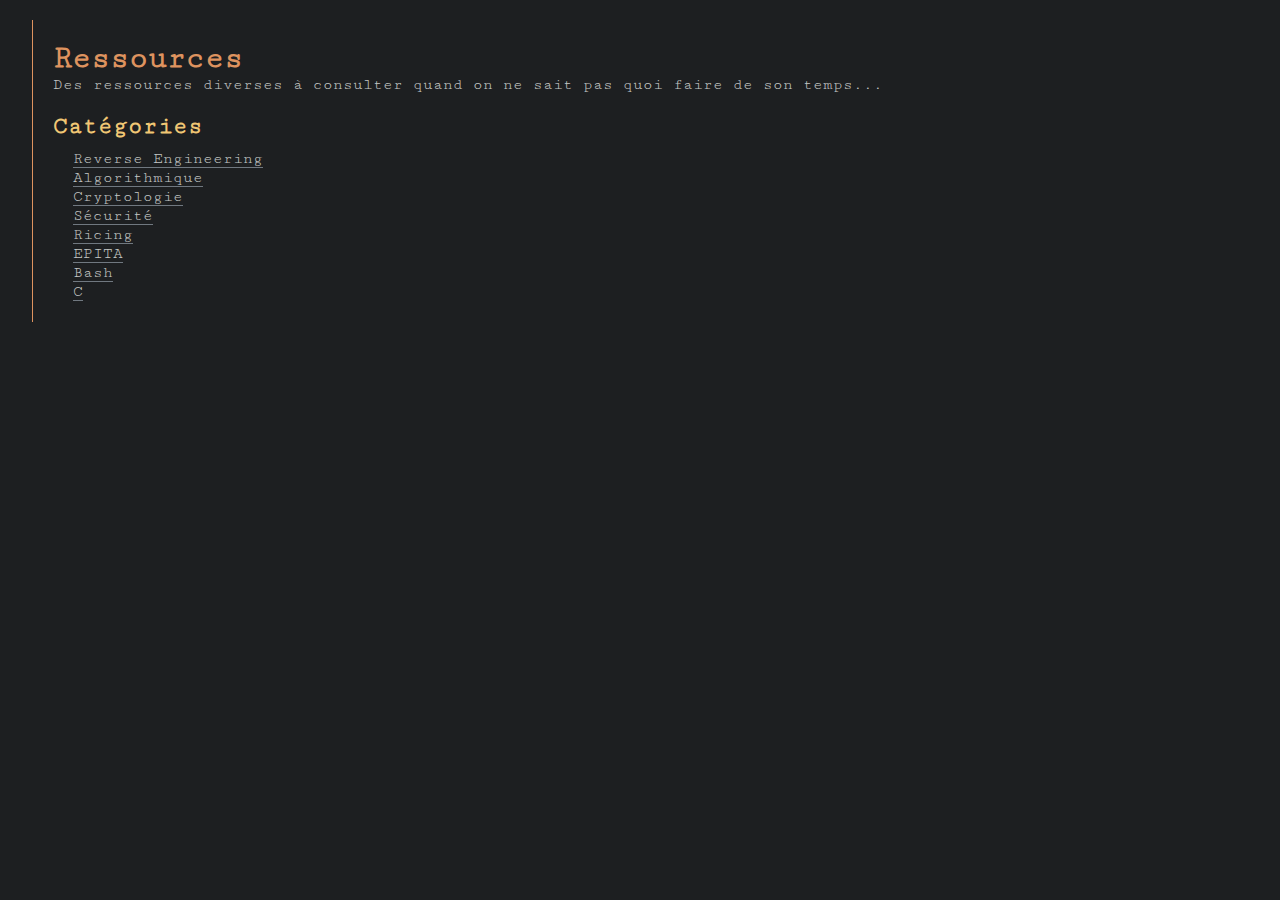
<file: index.html>
<!DOCTYPE html>
<html>
    <head>
        <meta charset="utf-8">
        <title>Ressources - Landryl</title>
        <link href="https://fonts.googleapis.com/css?family=Cutive+Mono|VT323" rel="stylesheet">
        <link href="style.css" rel="stylesheet">
        <meta name="viewport" content="width=device-width, initial-scale=1.0"> 
    </head>
    <body>
        <h1>Ressources</h1>
        <p>Des ressources diverses à consulter quand on ne sait pas quoi faire de son temps...</p>
        <h2>Catégories</h2>
        <ul>
            <li><a href="reverse.html">Reverse Engineering</li>
            <li><a href="algo.html">Algorithmique</li>
            <li><a href="crypto.html">Cryptologie</li>
            <li><a href="breaksec.html">Sécurité</li>
            <li><a href="ricing.html">Ricing</li>
            <li><a href="epita.html">EPITA</a></li>
            <li><a href="bash.html">Bash</li>
            <li><a href="c.html">C</li>
        </ul>
    </body>
</html>
</file>
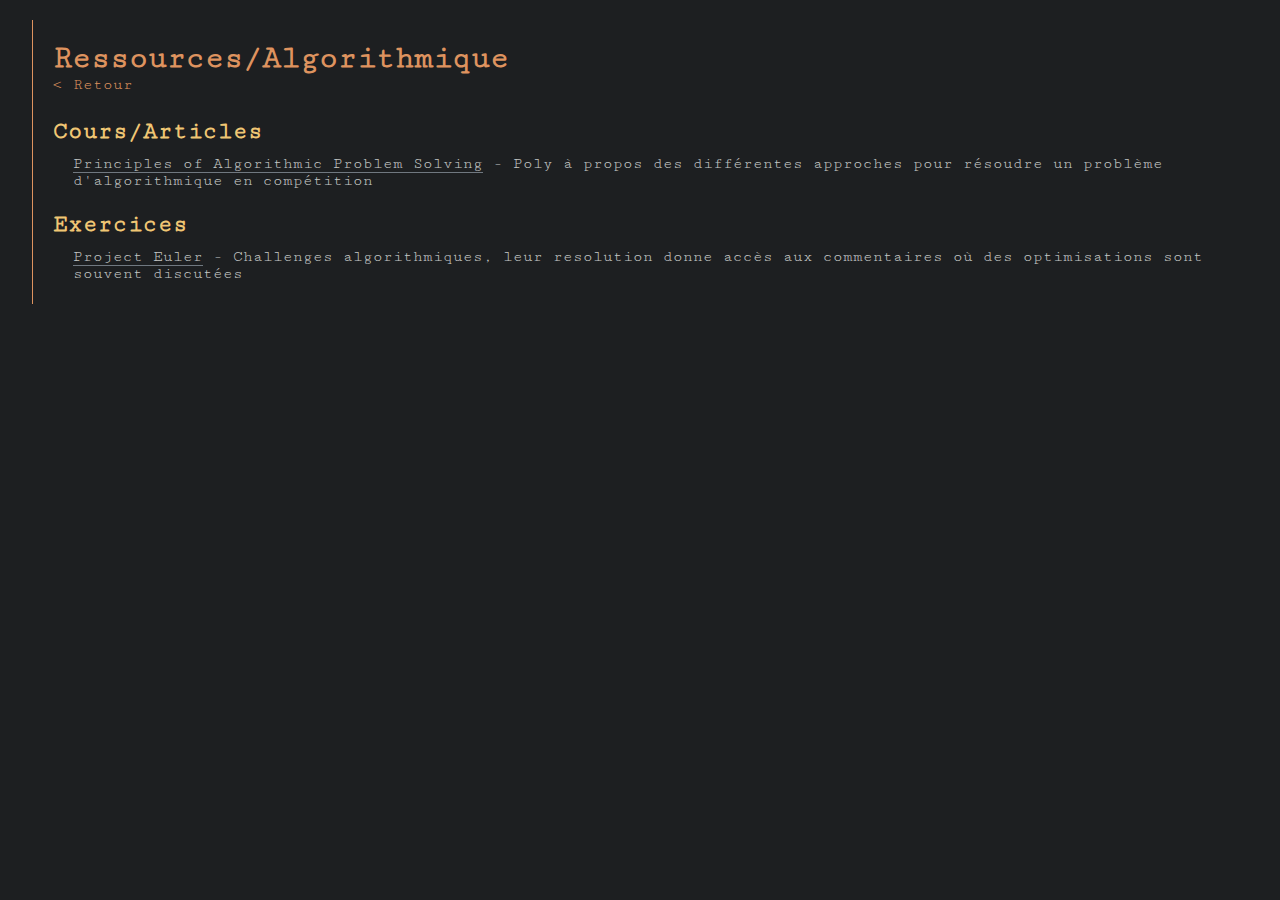
<file: algo.html>
<!DOCTYPE html>
<html>
    <head>
        <meta charset="utf-8">
        <title>Ressources Algorithmique - Landryl</title>
        <link href="https://fonts.googleapis.com/css?family=Cutive+Mono|VT323" rel="stylesheet">
        <link href="style.css" rel="stylesheet">
        <meta name="viewport" content="width=device-width, initial-scale=1.0"> 
    </head>
    <body>
        <h1>Ressources/Algorithmique</h1>
        <a href="index.html" class="goback">< Retour</a>

        <h2>Cours/Articles</h2>
        <ul>
            <li><a href="https://www.csc.kth.se/~jsannemo/slask/main.pdf">Principles of Algorithmic Problem Solving</a> - Poly à propos des différentes approches pour résoudre un problème d'algorithmique en compétition</li>
        </ul>

        <h2>Exercices</h2>
        <ul>
            <li><a href="https://projecteuler.net/">Project Euler</a> - Challenges algorithmiques, leur resolution donne accès aux commentaires où des optimisations sont souvent discutées</li>
        </ul>

    </body>
</html>
</file>
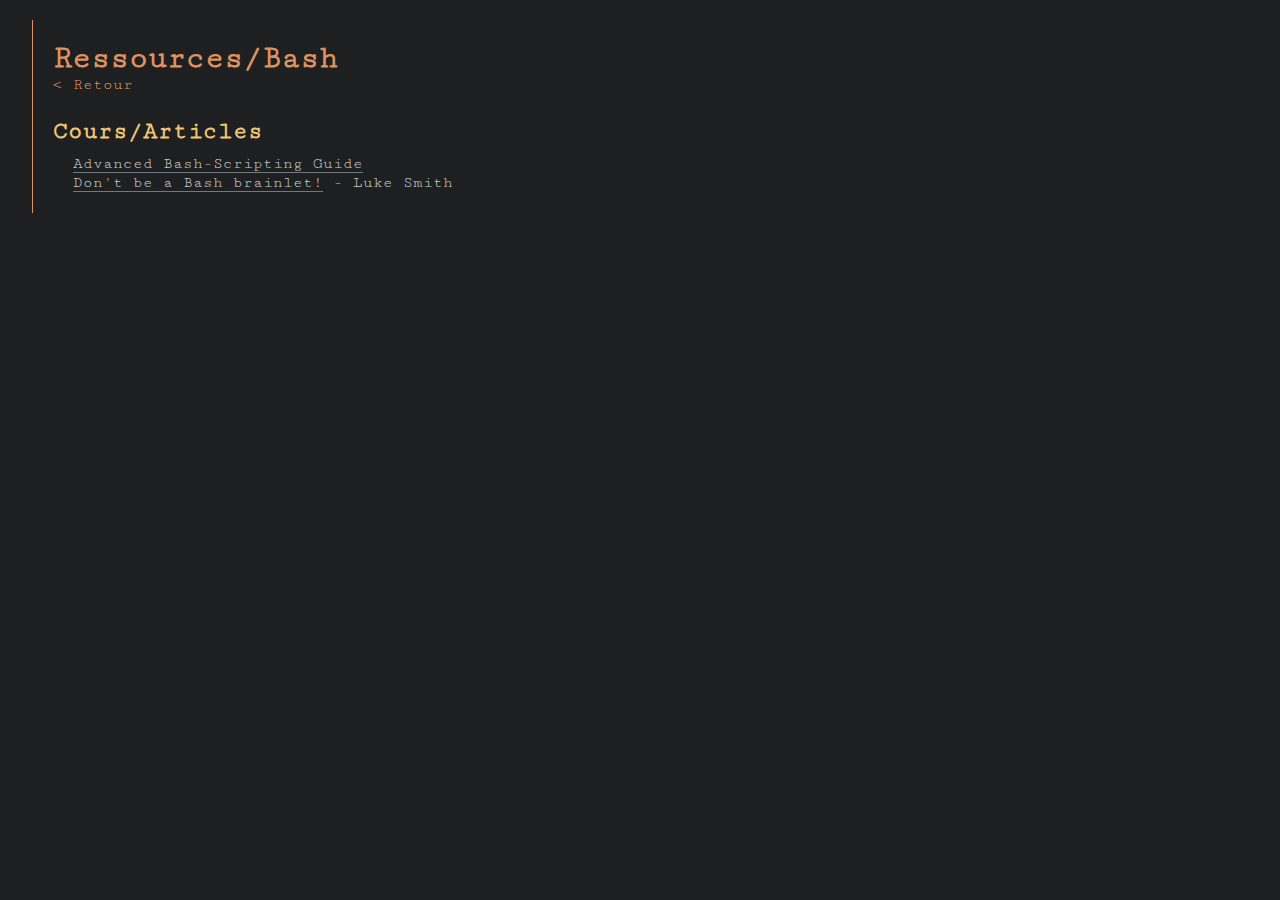
<file: bash.html>
<!DOCTYPE html>
<html>
  <head>
    <meta charset="utf-8">
    <title>Ressources Bash - Landryl</title>
    <link href="https://fonts.googleapis.com/css?family=Cutive+Mono|VT323" rel="stylesheet">
    <link href="style.css" rel="stylesheet">
    <meta name="viewport" content="width=device-width, initial-scale=1.0"> 
  </head>
  <body>
    <h1>Ressources/Bash</h1>
    <a href="index.html" class="goback">< Retour</a>
   
    <h2>Cours/Articles</h2>
    <ul>
        <li><a href="http://www.tldp.org/LDP/abs/html/">Advanced Bash-Scripting Guide</li>
        <li><a href="https://www.youtube.com/watch?v=bkgeFi4PwOg&t=684s">Don't be a Bash brainlet!</a> - Luke Smith</li>
    </ul>

  </body>
</html>
</file>
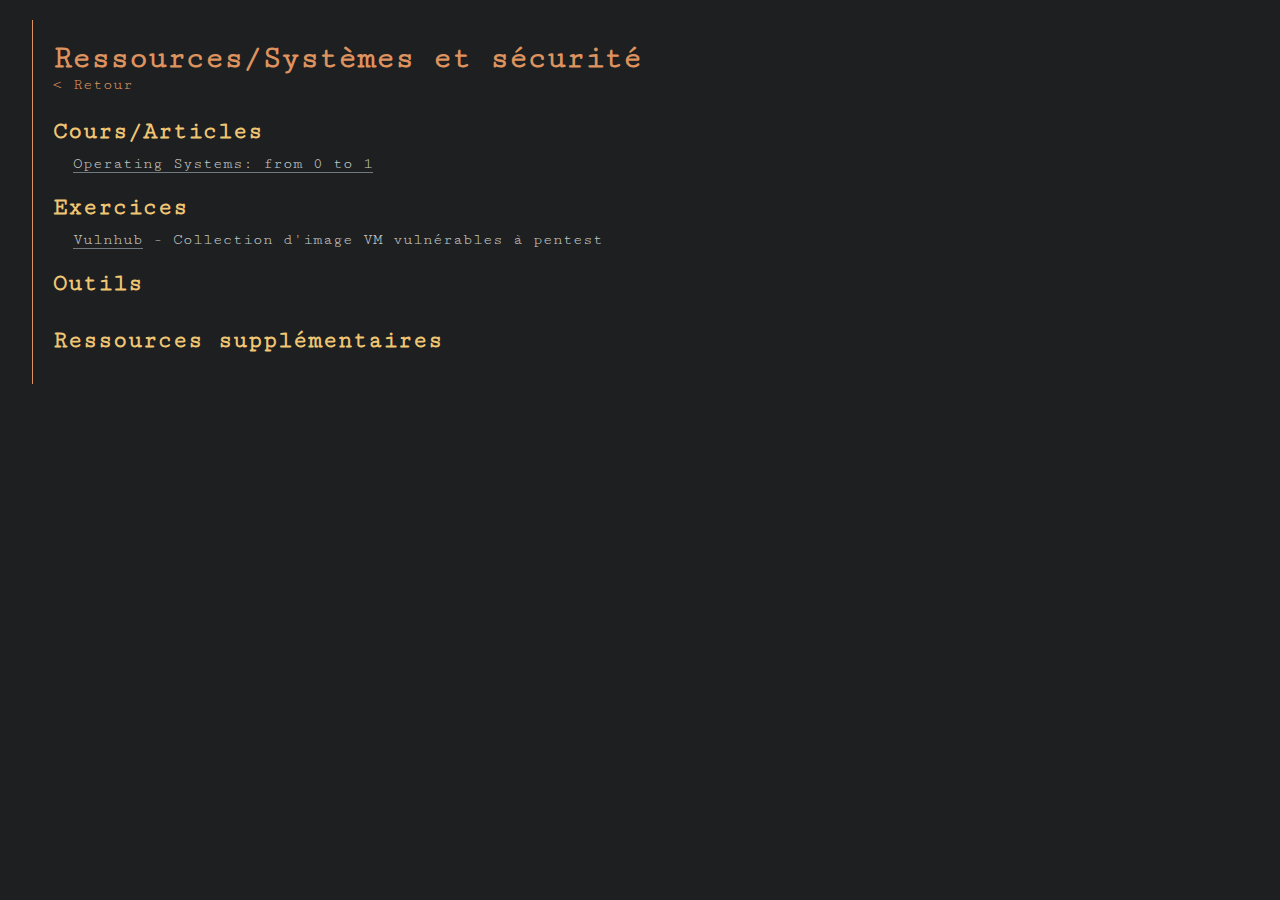
<file: breaksec.html>
<!DOCTYPE html>
<html>
    <head>
        <meta charset="utf-8">
        <title>Ressources Securité/Systeme - Landryl</title>
        <link href="https://fonts.googleapis.com/css?family=Cutive+Mono|VT323" rel="stylesheet">
        <link href="style.css" rel="stylesheet">
        <meta name="viewport" content="width=device-width, initial-scale=1.0"> 
    </head>
    <body>
        <h1>Ressources/Systèmes et sécurité</h1>
        <a href="index.html" class="goback">< Retour</a>

        <h2>Cours/Articles</h2>
        <ul>
          <li><a href="https://tuhdo.github.io/os01/">Operating Systems: from 0 to 1</a></li>
        </ul>

        <h2>Exercices</h2>
        <ul>
            <li><a href="https://www.vulnhub.com/">Vulnhub</a> - Collection d'image VM vulnérables à pentest</li>
        </ul>

        <h2>Outils</h2>

        <h2>Ressources supplémentaires</h2>

    </body>
</html>
</file>
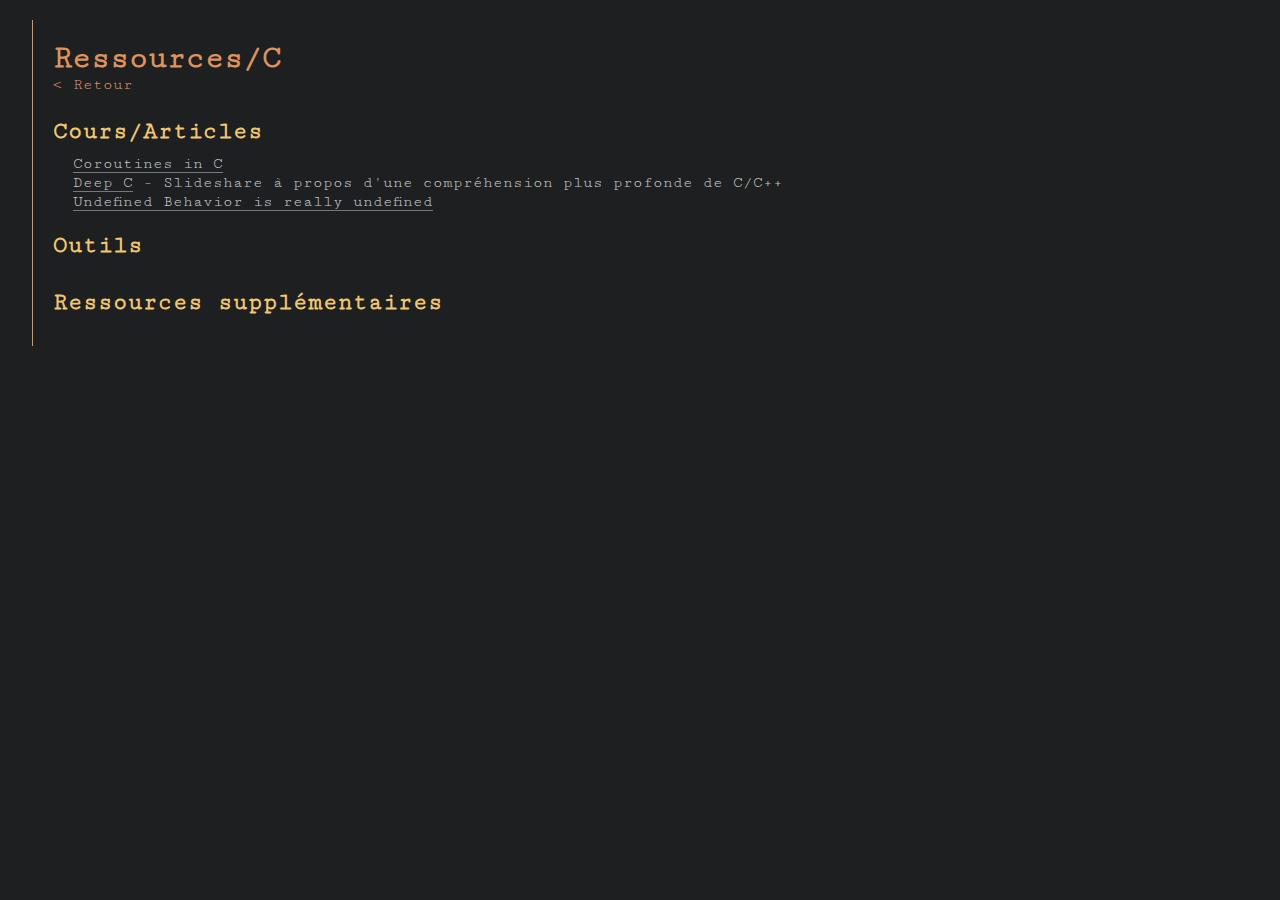
<file: c.html>
<!DOCTYPE html>
<html>
    <head>
        <meta charset="utf-8">
        <title>Ressources C - Landryl</title>
        <link href="https://fonts.googleapis.com/css?family=Cutive+Mono|VT323" rel="stylesheet">
        <link href="style.css" rel="stylesheet">
        <meta name="viewport" content="width=device-width, initial-scale=1.0"> 
    </head>
    <body>
        <h1>Ressources/C</h1>
        <a href="index.html" class="goback">< Retour</a>

        <h2>Cours/Articles</h2>
        <ul>
            <li><a href="https://www.chiark.greenend.org.uk/~sgtatham/coroutines.html">Coroutines in C</a></li>
            <li><a href="https://fr.slideshare.net/olvemaudal/deep-c/">Deep C</a> - Slideshare à propos d'une compréhension plus profonde de C/C++</li>
            <li><a href="https://cryptoservices.github.io/fde/2018/11/30/undefined-behavior.html">Undefined Behavior is really undefined</a></li>
        </ul>

        <h2>Outils</h2>

        <h2>Ressources supplémentaires</h2>

    </body>
</html>
</file>
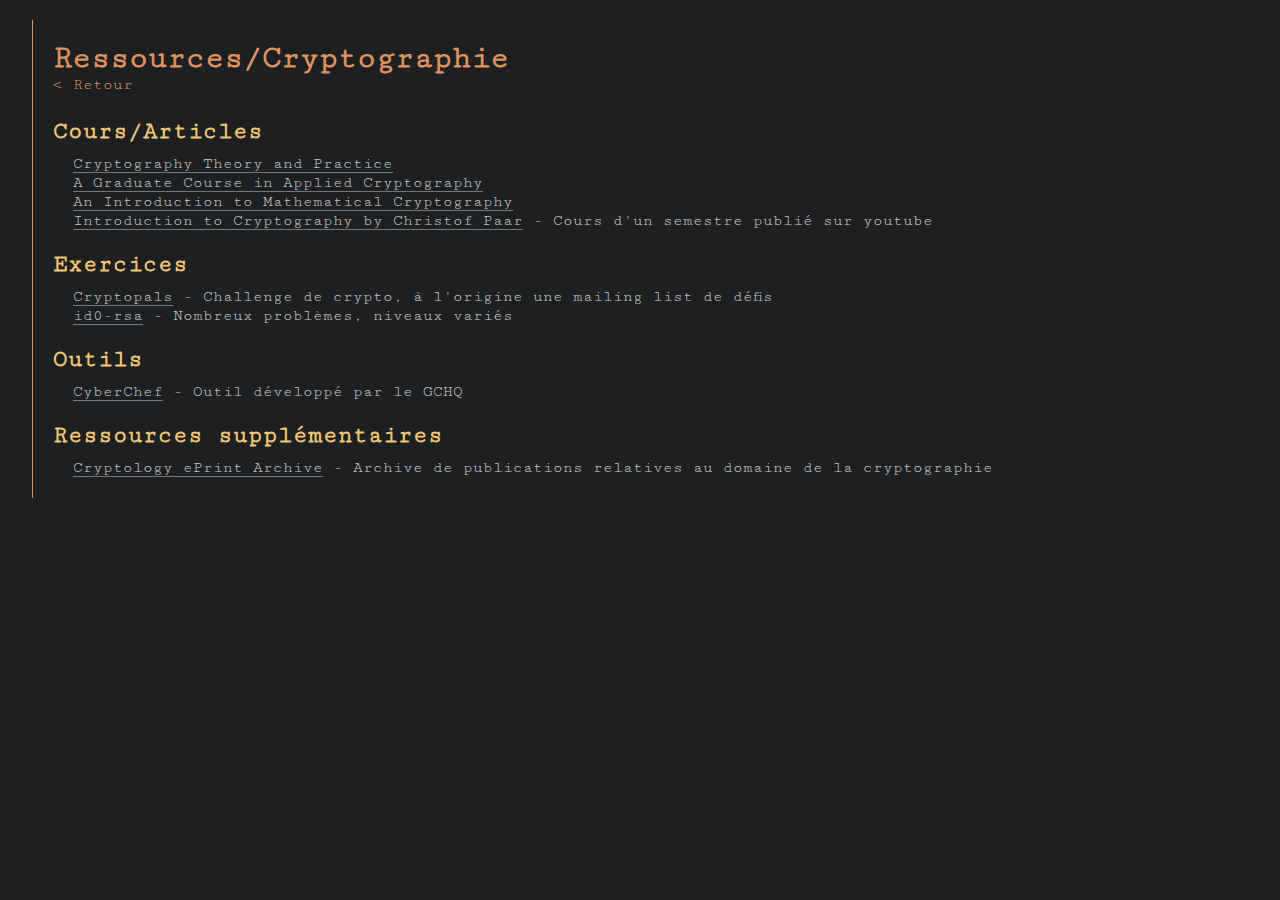
<file: crypto.html>
<!DOCTYPE html>
<html>
    <head>
        <meta charset="utf-8">
        <title>Ressources Cryptographie - Landryl</title>
        <link href="https://fonts.googleapis.com/css?family=Cutive+Mono|VT323" rel="stylesheet">
        <link href="style.css" rel="stylesheet">
        <meta name="viewport" content="width=device-width, initial-scale=1.0"> 
    </head>
    <body>
        <h1>Ressources/Cryptographie</h1>
        <a href="index.html" class="goback">< Retour</a>

        <h2>Cours/Articles</h2>
        <ul>
            <li><a href="https://archive.org/details/pdfy-eAEdqcELZKUUU733">Cryptography Theory and Practice</a></li>
            <li><a href="https://crypto.stanford.edu/~dabo/cryptobook/BonehShoup_0_4.pdf">A Graduate Course in Applied Cryptography</a></li>
            <li><a herf="http://citeseerx.ist.psu.edu/viewdoc/download?doi=10.1.1.182.9999&rep=rep1&type=pdf">An Introduction to Mathematical Cryptography</a></li>
            <li><a href="https://www.youtube.com/channel/UC1usFRN4LCMcfIV7UjHNuQg/videos?app=desktop">Introduction to Cryptography by Christof Paar</a> - Cours d'un semestre publié sur youtube</li>
        </ul>

        <h2>Exercices</h2>
        <ul>
            <li><a href="http://cryptopals.com/">Cryptopals</a> - Challenge de crypto, à l'origine une mailing list de défis</li>
            <li><a href="https://id0-rsa.pub/">id0-rsa</a> - Nombreux problèmes, niveaux variés</li>
        </ul>

        <h2>Outils</h2>
        <ul>
            <li><a href="https://gchq.github.io/CyberChef/">CyberChef</a> - Outil développé par le GCHQ</li>
        </ul>

        <h2>Ressources supplémentaires</h2>
        <ul>
            <li><a href="https://eprint.iacr.org/">Cryptology ePrint Archive</a> - Archive de publications relatives au domaine de la cryptographie</li>
        </ul>

    </body>
</html>
</file>
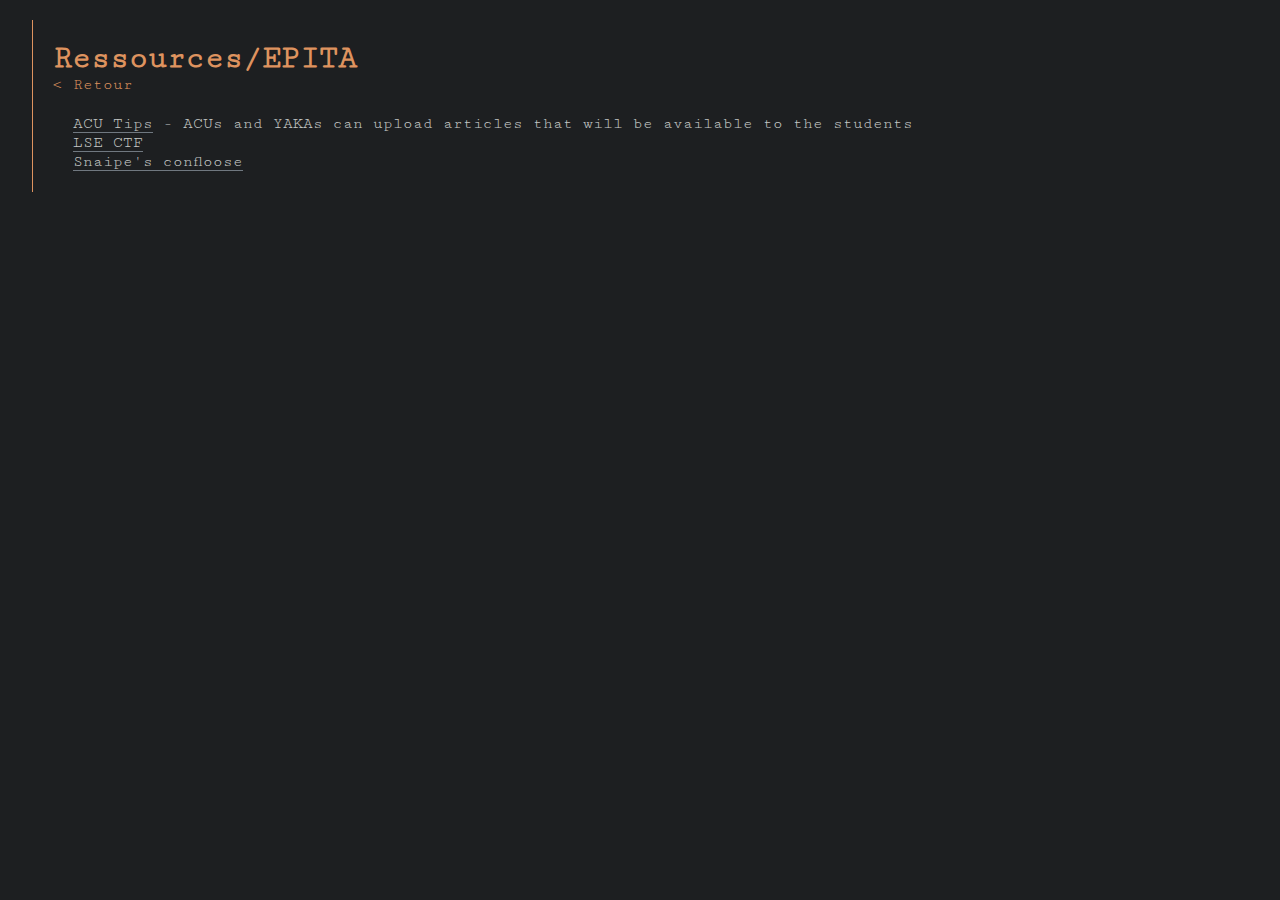
<file: epita.html>
<!DOCTYPE html>
<html>
    <head>
        <meta charset="utf-8">
        <title>Ressources Ricing - Landryl</title>
        <link href="https://fonts.googleapis.com/css?family=Cutive+Mono|VT323" rel="stylesheet">
        <link href="style.css" rel="stylesheet">
        <meta name="viewport" content="width=device-width, initial-scale=1.0"> 
    </head>
    <body>
        <h1>Ressources/EPITA</h1>
        <a href="index.html" class="goback">< Retour</a>
        <br><br>
        <ul>
            <li><a href="https://tips.assistants.epita.fr/">ACU Tips</a> - ACUs and YAKAs can upload articles that will be available to the students</li>
            <li><a href="https://ctf.lse.epita.fr/">LSE CTF</a></li>
            <li><a href="https://snai.pe/confloose/">Snaipe's confloose</a></li>
        </ul>

    </body>
</html>
</file>
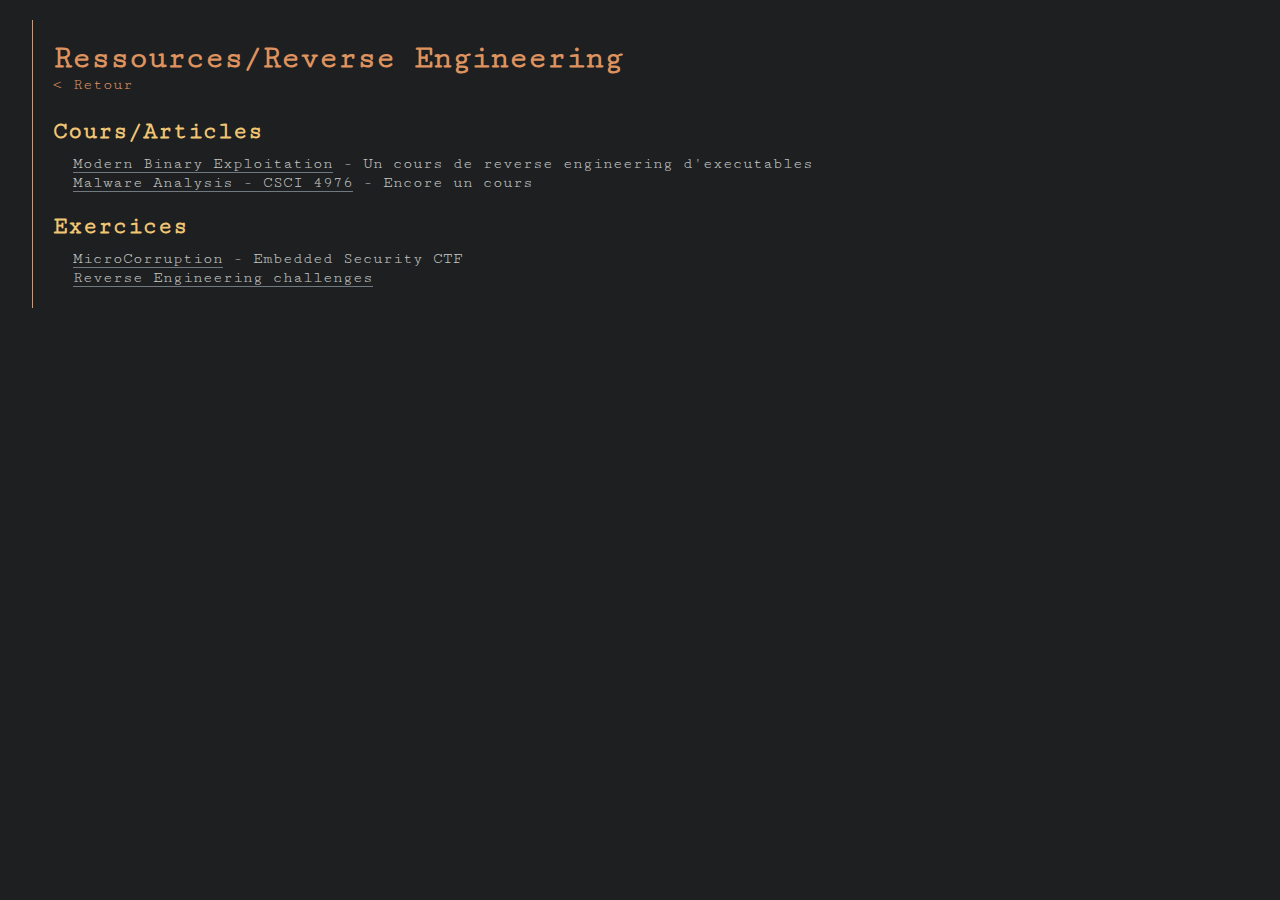
<file: reverse.html>
<!DOCTYPE html>
<html>
    <head>
        <meta charset="utf-8">
        <title>Ressources Reverse Engineering - Landryl</title>
        <link href="https://fonts.googleapis.com/css?family=Cutive+Mono|VT323" rel="stylesheet">
        <link href="style.css" rel="stylesheet">
        <meta name="viewport" content="width=device-width, initial-scale=1.0"> 
    </head>
    <body>
        <h1>Ressources/Reverse Engineering</h1>
        <a href="index.html" class="goback">< Retour</a>

        <h2>Cours/Articles</h2>
        <ul>
            <li><a href="http://security.cs.rpi.edu/courses/binexp-spring2015/">Modern Binary Exploitation</a> - Un cours de reverse engineering d'executables</li>
            <li><a href="https://github.com/RPISEC/Malware">Malware Analysis - CSCI 4976</a> - Encore un cours</li>
        </ul>

        <h2>Exercices</h2>
        <ul>
            <li><a href="https://microcorruption.com/">MicroCorruption</a> - Embedded Security CTF</li>
            <li><a href="https://challenges.re/">Reverse Engineering challenges</a></li>
        </ul>

    </body>
</html>
</file>
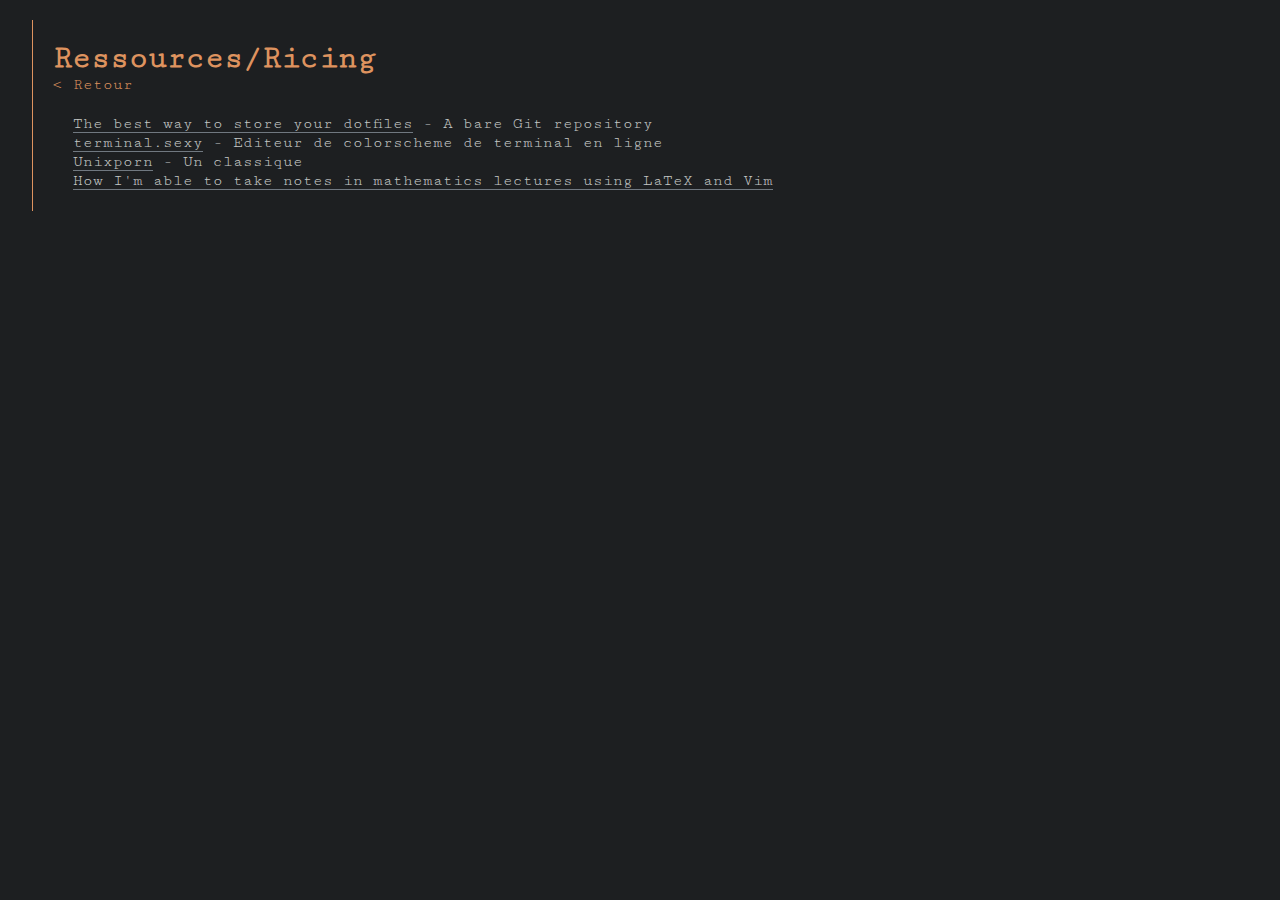
<file: ricing.html>
<!DOCTYPE html>
<html>
    <head>
        <meta charset="utf-8">
        <title>Ressources Ricing - Landryl</title>
        <link href="https://fonts.googleapis.com/css?family=Cutive+Mono|VT323" rel="stylesheet">
        <link href="style.css" rel="stylesheet">
        <meta name="viewport" content="width=device-width, initial-scale=1.0"> 
    </head>
    <body>
        <h1>Ressources/Ricing</h1>
        <a href="index.html" class="goback">< Retour</a>
        <br><br>
        <ul>
            <li><a href="https://www.atlassian.com/git/tutorials/dotfiles">The best way to store your dotfiles</a> - A bare Git repository</li>
            <li><a href="http://terminal.sexy/">terminal.sexy</a> - Editeur de colorscheme de terminal en ligne</li>
            <li><a href="https://www.reddit.com/r/unixporn/">Unixporn</a> - Un classique</li>
            <li><a href="https://castel.dev/post/lecture-notes-1/?fbclid=IwAR3MPzudTdYxvecRGNZ4lCbcv6432mQUClsT0Tz9KeUB01uh2Ey0kVqXSGA">How I'm able to take notes in mathematics lectures using LaTeX and Vim</a></li>
        </ul>

    </body>
</html>
</file>
<file: style.css>
*{
  padding:0;
  margin:0;
}
body{
  background-color:#1d1f21;
  color:#c5c8c6;
  font-family:'Cutive Mono', monospace;
  padding:20px;
  margin-left:2.5%;
  margin-top:20px;
  border-left:solid 1px #de935f;
}
a{
  color:#c5c8c6;
  text-decoration:none;
  border-bottom:1px solid #707880;
}
a:hover{
  color:white;
}
h1{
  color:#de935f;
}
h2{
  color:#f0c674;
  padding:20px 0px 10px 0px;
}
ul{
  padding-left:20px;
}
li{
  list-style-type: none;
  padding-bottom:2px;
}
.goback{
  display: inline-block;
  color:#de935f;
  text-decoration: none;
  border-bottom: none;
  margin-top:-5px;
  padding-bottom:5px;
}
</file>
